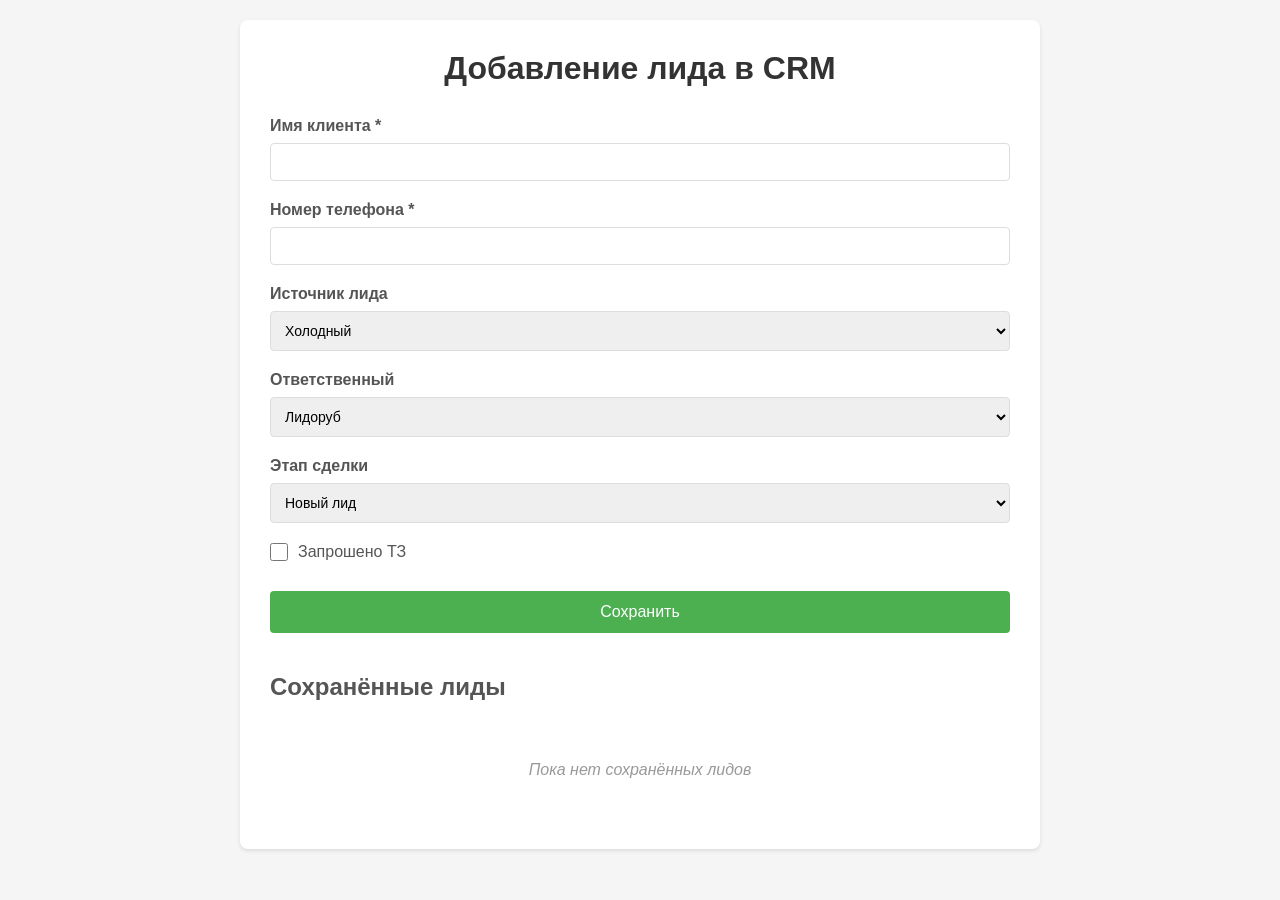
<file: CRM/index.html>
<!DOCTYPE html>
<html lang="ru">
<head>
    <meta charset="UTF-8">
    <meta name="viewport" content="width=device-width, initial-scale=1.0">
    <title>CRM - Добавление лида</title>
    <link rel="stylesheet" href="styles.css">
</head>
<body>
    <div class="container">
        <h1>Добавление лида в CRM</h1>
        
        <form id="leadForm">
            <div class="form-group">
                <label for="clientName">Имя клиента *</label>
                <input type="text" id="clientName" name="clientName" required>
                <span class="error" id="nameError"></span>
            </div>

            <div class="form-group">
                <label for="phone">Номер телефона *</label>
                <input type="tel" id="phone" name="phone" required>
                <span class="error" id="phoneError"></span>
            </div>

            <div class="form-group">
                <label for="leadSource">Источник лида</label>
                <select id="leadSource" name="leadSource">
                    <option value="cold">Холодный</option>
                    <option value="warm">Тёплый</option>
                </select>
            </div>

            <div class="form-group">
                <label for="responsible">Ответственный</label>
                <select id="responsible" name="responsible">
                    <option value="lidorub">Лидоруб</option>
                    <option value="mop">МОП</option>
                </select>
            </div>

            <div class="form-group">
                <label for="dealStage">Этап сделки</label>
                <select id="dealStage" name="dealStage">
                    <option value="new">Новый лид</option>
                    <option value="qualified">Квалифицирован</option>
                    <option value="consultation">Назначена консультация</option>
                    <option value="rejection">Отказ</option>
                </select>
            </div>

            <div class="form-group checkbox-group">
                <label>
                    <input type="checkbox" id="techSpec" name="techSpec">
                    <span>Запрошено ТЗ</span>
                </label>
            </div>

            <button type="submit" class="btn-submit">Сохранить</button>
        </form>

        <div id="errorMessage" class="error-message"></div>

        <div class="leads-section">
            <h2>Сохранённые лиды</h2>
            <div id="leadsList"></div>
        </div>
    </div>

    <script src="script.js"></script>
</body>
</html>
</file>
<file: CRM/styles.css>
* {
    margin: 0;
    padding: 0;
    box-sizing: border-box;
}

body {
    font-family: Arial, sans-serif;
    background-color: #f5f5f5;
    padding: 20px;
}

.container {
    max-width: 800px;
    margin: 0 auto;
    background-color: white;
    padding: 30px;
    border-radius: 8px;
    box-shadow: 0 2px 4px rgba(0, 0, 0, 0.1);
}

h1 {
    color: #333;
    margin-bottom: 30px;
    text-align: center;
}

h2 {
    color: #555;
    margin-bottom: 20px;
    margin-top: 40px;
}

.form-group {
    margin-bottom: 20px;
}

label {
    display: block;
    margin-bottom: 8px;
    color: #555;
    font-weight: bold;
}

input[type="text"],
input[type="tel"],
select {
    width: 100%;
    padding: 10px;
    border: 1px solid #ddd;
    border-radius: 4px;
    font-size: 14px;
}

input[type="text"]:focus,
input[type="tel"]:focus,
select:focus {
    outline: none;
    border-color: #4CAF50;
}

.checkbox-group label {
    display: flex;
    align-items: center;
    font-weight: normal;
    cursor: pointer;
}

.checkbox-group input[type="checkbox"] {
    margin-right: 10px;
    width: 18px;
    height: 18px;
    cursor: pointer;
}

.error {
    color: #f44336;
    font-size: 12px;
    margin-top: 5px;
    display: block;
}

.error-message {
    background-color: #f44336;
    color: white;
    padding: 12px;
    border-radius: 4px;
    margin-bottom: 20px;
    display: none;
}

.error-message.show {
    display: block;
}

.btn-submit {
    background-color: #4CAF50;
    color: white;
    padding: 12px 30px;
    border: none;
    border-radius: 4px;
    font-size: 16px;
    cursor: pointer;
    width: 100%;
    margin-top: 10px;
}

.btn-submit:hover {
    background-color: #45a049;
}

.btn-submit:active {
    background-color: #3d8b40;
}

.leads-section {
    margin-top: 40px;
}

#leadsList {
    display: flex;
    flex-direction: column;
    gap: 15px;
}

.lead-card {
    background-color: #f9f9f9;
    border: 1px solid #ddd;
    border-radius: 6px;
    padding: 15px;
    transition: all 0.3s;
}

.lead-card:hover {
    box-shadow: 0 2px 8px rgba(0, 0, 0, 0.1);
}

.lead-header {
    display: flex;
    justify-content: space-between;
    align-items: center;
    margin-bottom: 10px;
    padding-bottom: 10px;
    border-bottom: 1px solid #e0e0e0;
}

.lead-name {
    font-size: 18px;
    font-weight: bold;
    color: #333;
}

.lead-phone {
    color: #666;
    font-size: 14px;
}

.lead-details {
    display: grid;
    grid-template-columns: repeat(auto-fit, minmax(200px, 1fr));
    gap: 10px;
    margin-top: 10px;
}

.lead-detail {
    display: flex;
    flex-direction: column;
}

.lead-detail-label {
    font-size: 12px;
    color: #888;
    margin-bottom: 3px;
}

.lead-detail-value {
    font-size: 14px;
    color: #333;
}

.lead-actions {
    margin-top: 15px;
    padding-top: 10px;
    border-top: 1px solid #e0e0e0;
}

.stage-select {
    padding: 6px 10px;
    border: 1px solid #ddd;
    border-radius: 4px;
    font-size: 13px;
    cursor: pointer;
    background-color: white;
}

.stage-select:focus {
    outline: none;
    border-color: #4CAF50;
}

.empty-state {
    text-align: center;
    padding: 40px;
    color: #999;
    font-style: italic;
}

.badge {
    display: inline-block;
    padding: 4px 12px;
    border-radius: 12px;
    font-size: 12px;
    font-weight: bold;
}

.badge-cold {
    background-color: #e3f2fd;
    color: #1976d2;
}

.badge-warm {
    background-color: #fff3e0;
    color: #f57c00;
}

.badge-new {
    background-color: #e8f5e9;
    color: #388e3c;
}

.badge-qualified {
    background-color: #e3f2fd;
    color: #1976d2;
}

.badge-consultation {
    background-color: #f3e5f5;
    color: #7b1fa2;
}

.badge-rejection {
    background-color: #ffebee;
    color: #d32f2f;
}
</file>
